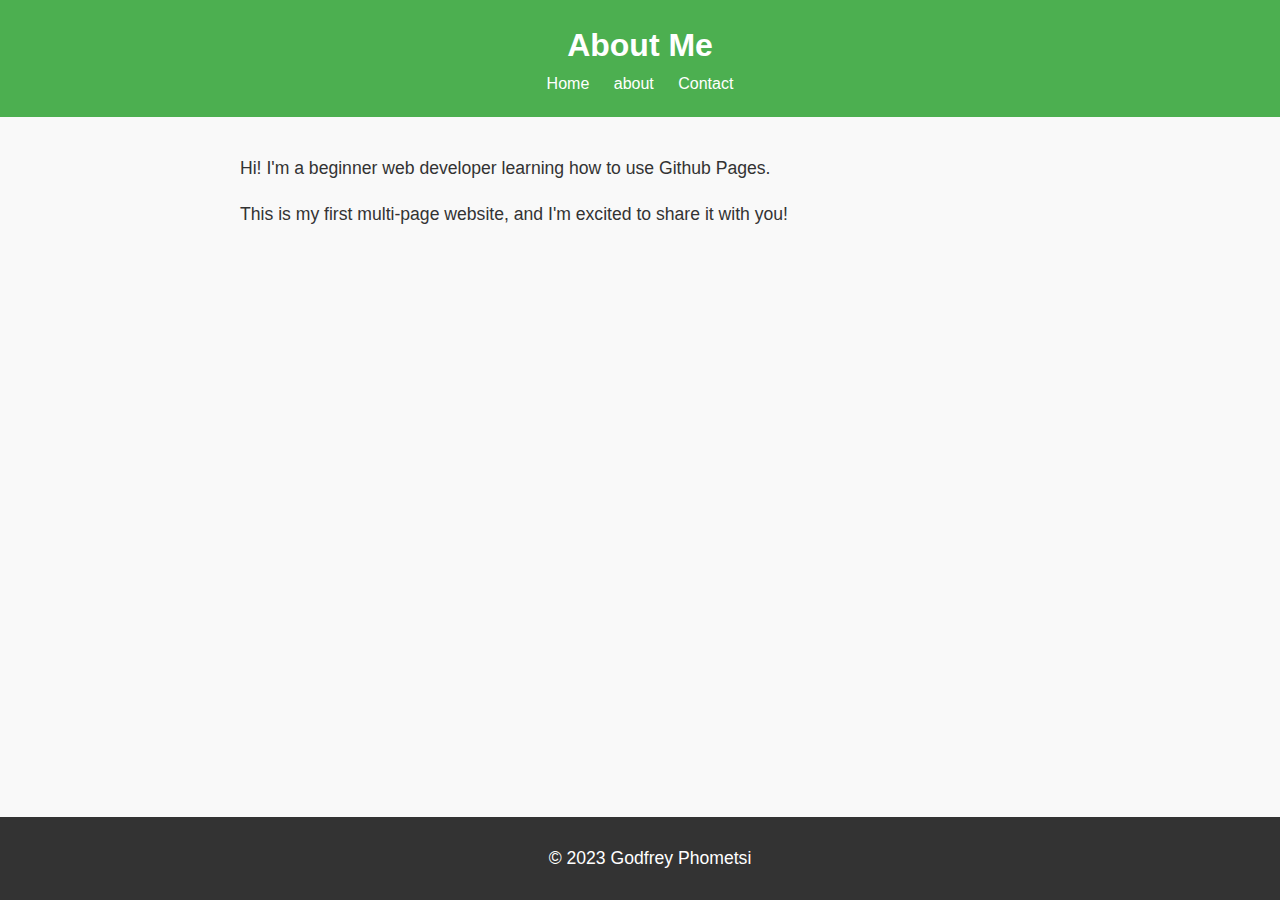
<file: about.html>
<!DOCTYPE html>

<html lang="en">

<head>

    <meta charset="UTF-8">

    <meta name="viewport" content="width=device-width, initial-scale=1.0">

    <title>About Me</title>

    <link rel="stylesheet" href="styles.css">
    

</head>

<body>
    
    <header>
        <h1>About Me</h1>

        <nav>

            <a href="index.html">Home</a> 

            <a href="about.html">about</a>

            <a href="contact.html">Contact</a>

        </nav>

    </header>

    <main>

        <p>Hi! I'm a beginner web developer learning how to use Github Pages.</p>

        <p>This is my first multi-page website, and I'm excited to share it with you!</p>

    </main>



    <footer>

        <p>&copy; 2023 Godfrey Phometsi</p>

    </footer>

</body>

</html>
</file>
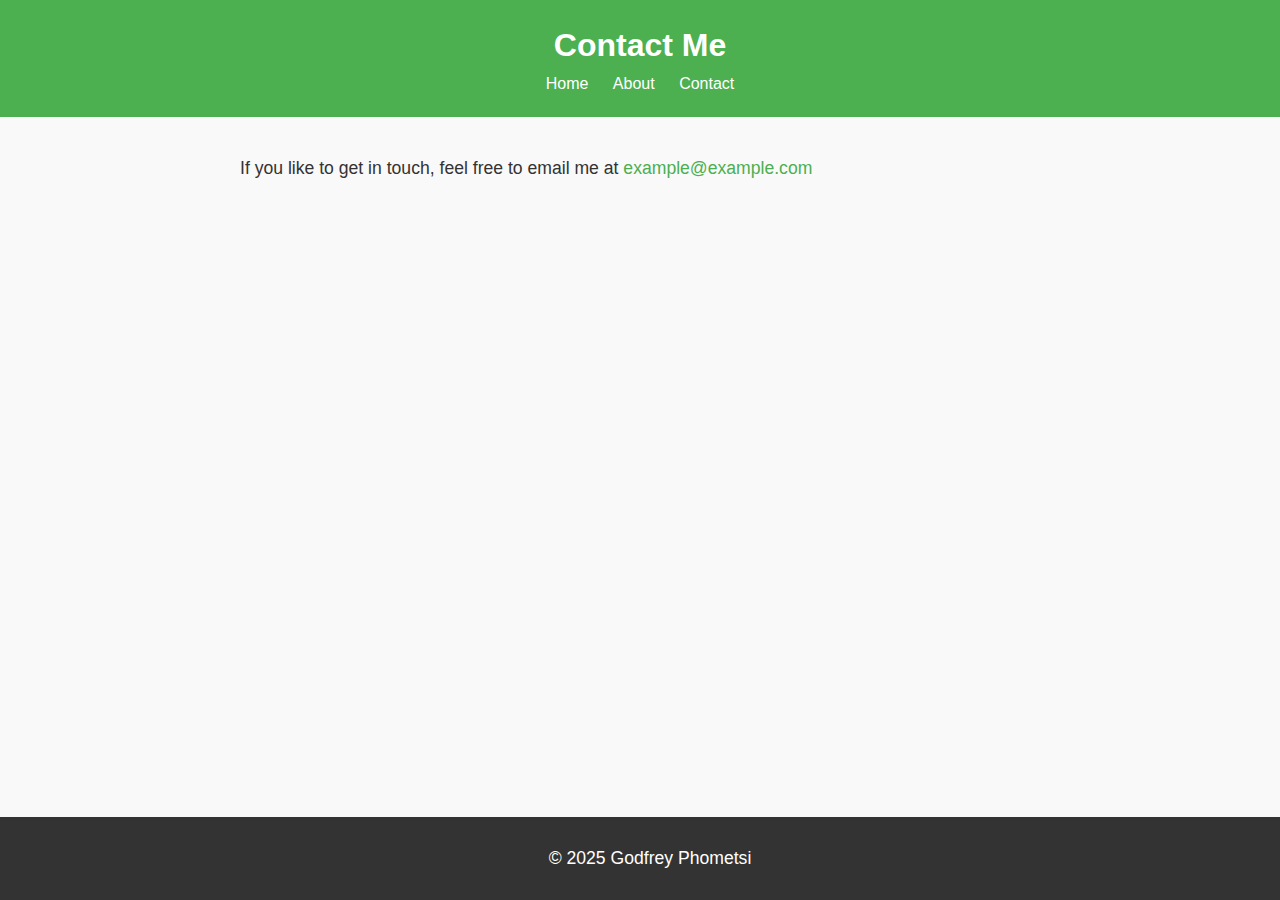
<file: contact.html>
<!DOCTYPE html>

<html lang="en">

<head>

    <meta charset="UTF-8">

    <meta name="viewport" content="width=device-width, initial-scale=1.0">

    <title>Contact Me</title>

    <link rel="stylesheet" href="styles.css">



</head>

<body>

    <header>

        <h1>Contact Me</h1>

        <nav>

            <a href="index.html">Home</a>

            <a href="about.html">About</a>

            <a href="contact.html">Contact</a>

        </nav>

    </header>


    <main>

        <p>If you like to get in  touch, feel free to email me at <a href="mailto:example@example.com">example@example.com</a></p>

    </main>



    <footer>

        <p>&copy; 2025 Godfrey Phometsi</p>

    </footer>

</body>

</html>
</file>
<file: styles.css>
body {
    font-family: Arial, Helvetica, sans-serif;

    color: #333;

    background-color: #f9f9f9;

    margin: 0;

    padding: 0;

    line-height: 1.6;


}


header {

    background-color: #4CAF50;

    color: white;

    padding: 20px;

    text-align: center;

}


header h1 {

    margin: 0;

}


nav a {

    color: white;

    text-decoration: none;

    margin: 0 10px;

}


nav a:hover {

    text-decoration: underline;

}


main {

    padding: 20px;

    max-width: 800px;

    margin: 0 auto;

}


main img {

    max-width: 100%;

    height: auto;

    display: block;

    margin: 20px 0;


}


footer {

    background-color: #333;

    color: white;

    text-align: center;

    padding: 10px;

    position: fixed;

    bottom: 0;

    width: 100%;

}



p {

    font-size: 1.1em;

}


a {

    color: #4CAF50;

    text-decoration: none;


}


a:hover {

    text-decoration: underline;

}


img {

    border: 5px solid #4CAF50;

    border-radius: 10px;

}


main a[href="mailto:"] {

    color: #ff5722;

    font-weight: bold;

}
</file>
